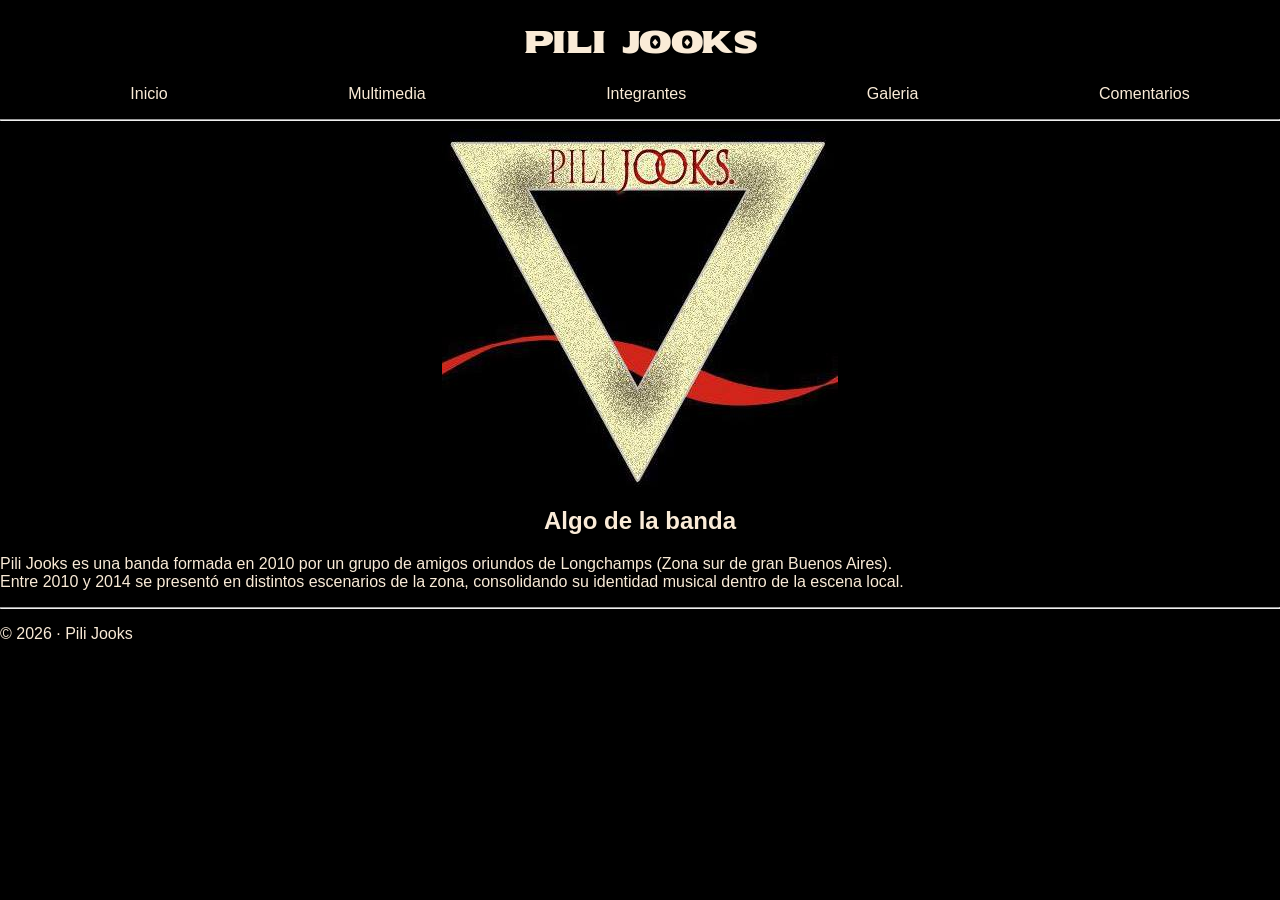
<file: index.html>
<!DOCTYPE html>
<html lang="es">

<head>
    <meta charset="UTF-8">
    <meta name="viewport" content="width=device-width, initial-scale=1.0">
    <title>PILI JOOKS</title>
    <link rel="stylesheet" href="./css/general.css">
    <link rel="preconnect" href="https://fonts.googleapis.com">
    <link rel="preconnect" href="https://fonts.gstatic.com" crossorigin>
    <link href="https://fonts.googleapis.com/css2?family=Sekuya&display=swap" rel="stylesheet">
</head>

<body>
    <header>
        <h1 class="sekuya-regular">PILI JOOKS</h1>
        <nav>
            <ul class="listmenu">
                <li><a href="index.html">Inicio</a></li>
                <li><a href="multimedia.html">Multimedia </a></li>
                <li><a href="members.html">Integrantes</a></li>
                <li><a href="galery.html">Galeria</a></li>
                <li><a href="comments.html">Comentarios</a></li>
            </ul>
        </nav>
        <hr />
    </header>
    <main>
        <section>
            <div class="logo">
                <img src="img/Pilijooks.jpg" alt="Pilijooks">
            </div>
            <h2> Algo de la banda</h2>


            <p>Pili Jooks es una banda formada en 2010 por un grupo de amigos oriundos de Longchamps (Zona sur de gran
                Buenos Aires).<br>
                Entre 2010 y 2014 se presentó en distintos escenarios de la zona, consolidando su identidad musical
                dentro de la escena local.</p>
        </section>

        <footer>
            <hr>
            <p>© 2026 · Pili Jooks</p>
        </footer>
    </main>
</body>

</html>
</file>
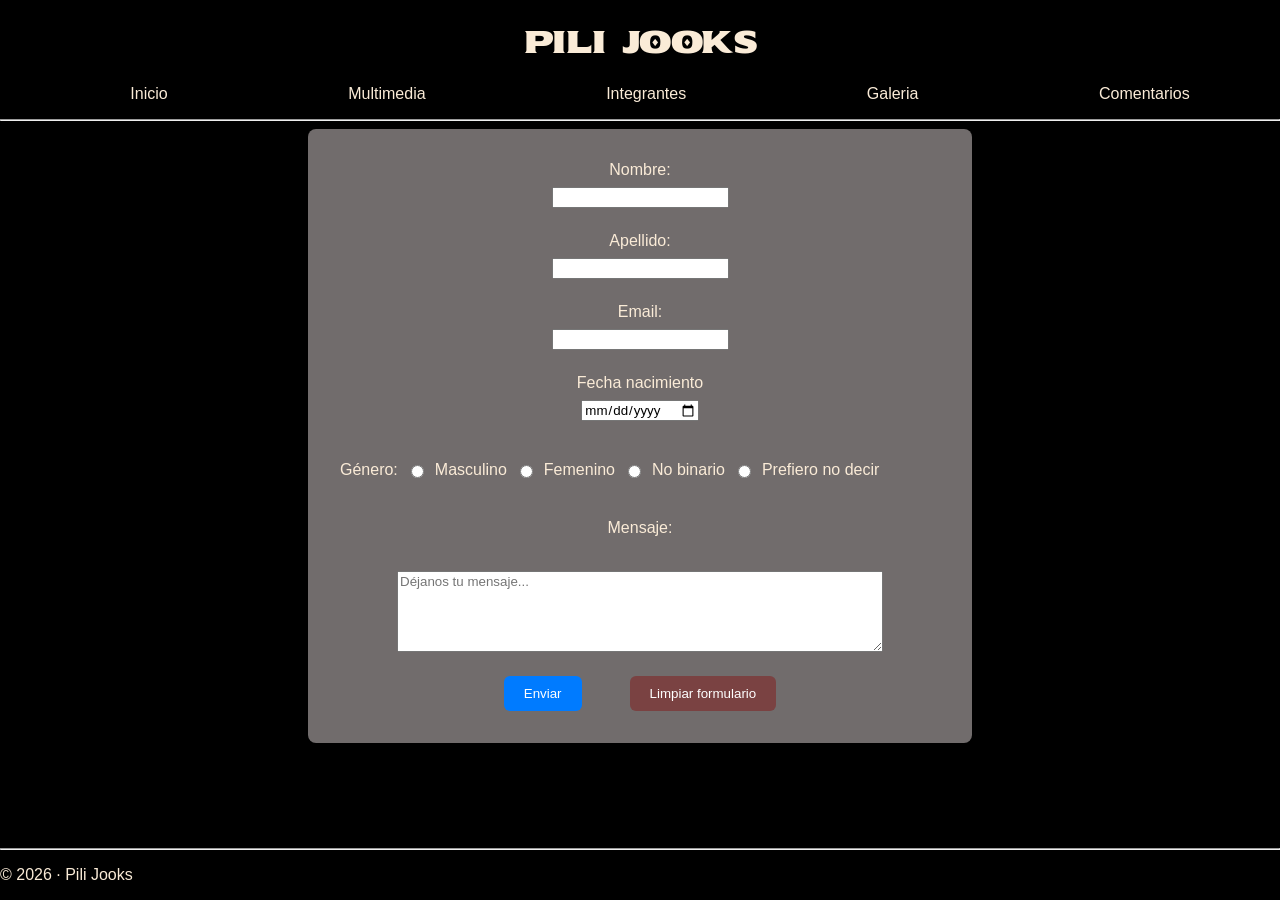
<file: comments.html>
<!DOCTYPE html>
<html lang="es">

<head>
    <meta charset="UTF-8">
    <meta name="viewport" content="width=device-width, initial-scale=1.0">
    <title>PILI JOOKS</title>
    <link rel="stylesheet" href="./css/general.css">
    <link rel="preconnect" href="https://fonts.googleapis.com">
    <link rel="preconnect" href="https://fonts.gstatic.com" crossorigin>
    <link href="https://fonts.googleapis.com/css2?family=Sekuya&display=swap" rel="stylesheet">
</head>

<body>
    <header>
        <h1 class="sekuya-regular">PILI JOOKS</h1>
        <nav>
            <ul class="listmenu">
                <li><a href="index.html">Inicio</a></li>
                <li><a href="multimedia.html">Multimedia </a></li>
                <li><a href="members.html">Integrantes</a></li>
                <li><a href="galery.html">Galeria</a></li>
                <li><a href="comments.html">Comentarios</a></li>
            </ul>
        </nav>
        <hr />
    </header>
    <main>

        <section class="form-container">
            <form action="#" method="get">
                <div class="form-group">
                    <label for="nombre"> Nombre: </label>
                    <input type="text" name="nombre" />
                </div>
                <div class="form-group">
                    <label for="apellido"> Apellido: </label>
                    <input type="text" name="apellido" />
                </div>


                <div class="form-group">
                    <label for="email"> Email: </label>
                    <input type="email" name="email" />
                </div>
                <div class="form-group">
                    <label for="fecha-nacimiento"> Fecha nacimiento </label>
                    <input type="date" />
                </div>
                <div class="form-group-radio">
                    <p>Género:</p>
                    <input type="radio" id="g-masc" name="genero" value="m" />
                    <label for="g-masc">Masculino</label>
                    <input type="radio" id="g-fem" name="genero" value="f" />
                    <label for="g-fem">Femenino</label>
                    <input type="radio" id="g-nobin" name="genero" value="n" />
                    <label for="g-nobin">No binario</label>
                    <input type="radio" id="g-indef" name="genero" value="i" />
                    <label for="g-indef">Prefiero no decir</label>
                </div>
                <div class="form-group">
                    <label for="usr-msg">Mensaje:</label> <br />
                    <textarea rows="5" cols="60 id=" usr-msg" name="mensaje" rows="4" cols="60"
                        placeholder="Déjanos tu mensaje..."></textarea>
                </div>
                <div class="form-buttons">
                    <button class="btn-submit" type="submit">Enviar</button>
                    <button class="btn-clear" type="clear">Limpiar formulario</button>
                </div>
            </form>
        </section>
    </main>
    <footer>
        <hr>
        <p>© 2026 · Pili Jooks</p>
    </footer>
</body>

</html>
</file>
<file: css/general.css>
@import url(index.css);
@import url(galery.css);
@import url(multimedia.css);
@import url(members.css);
@import url(comments.css);
</file>
